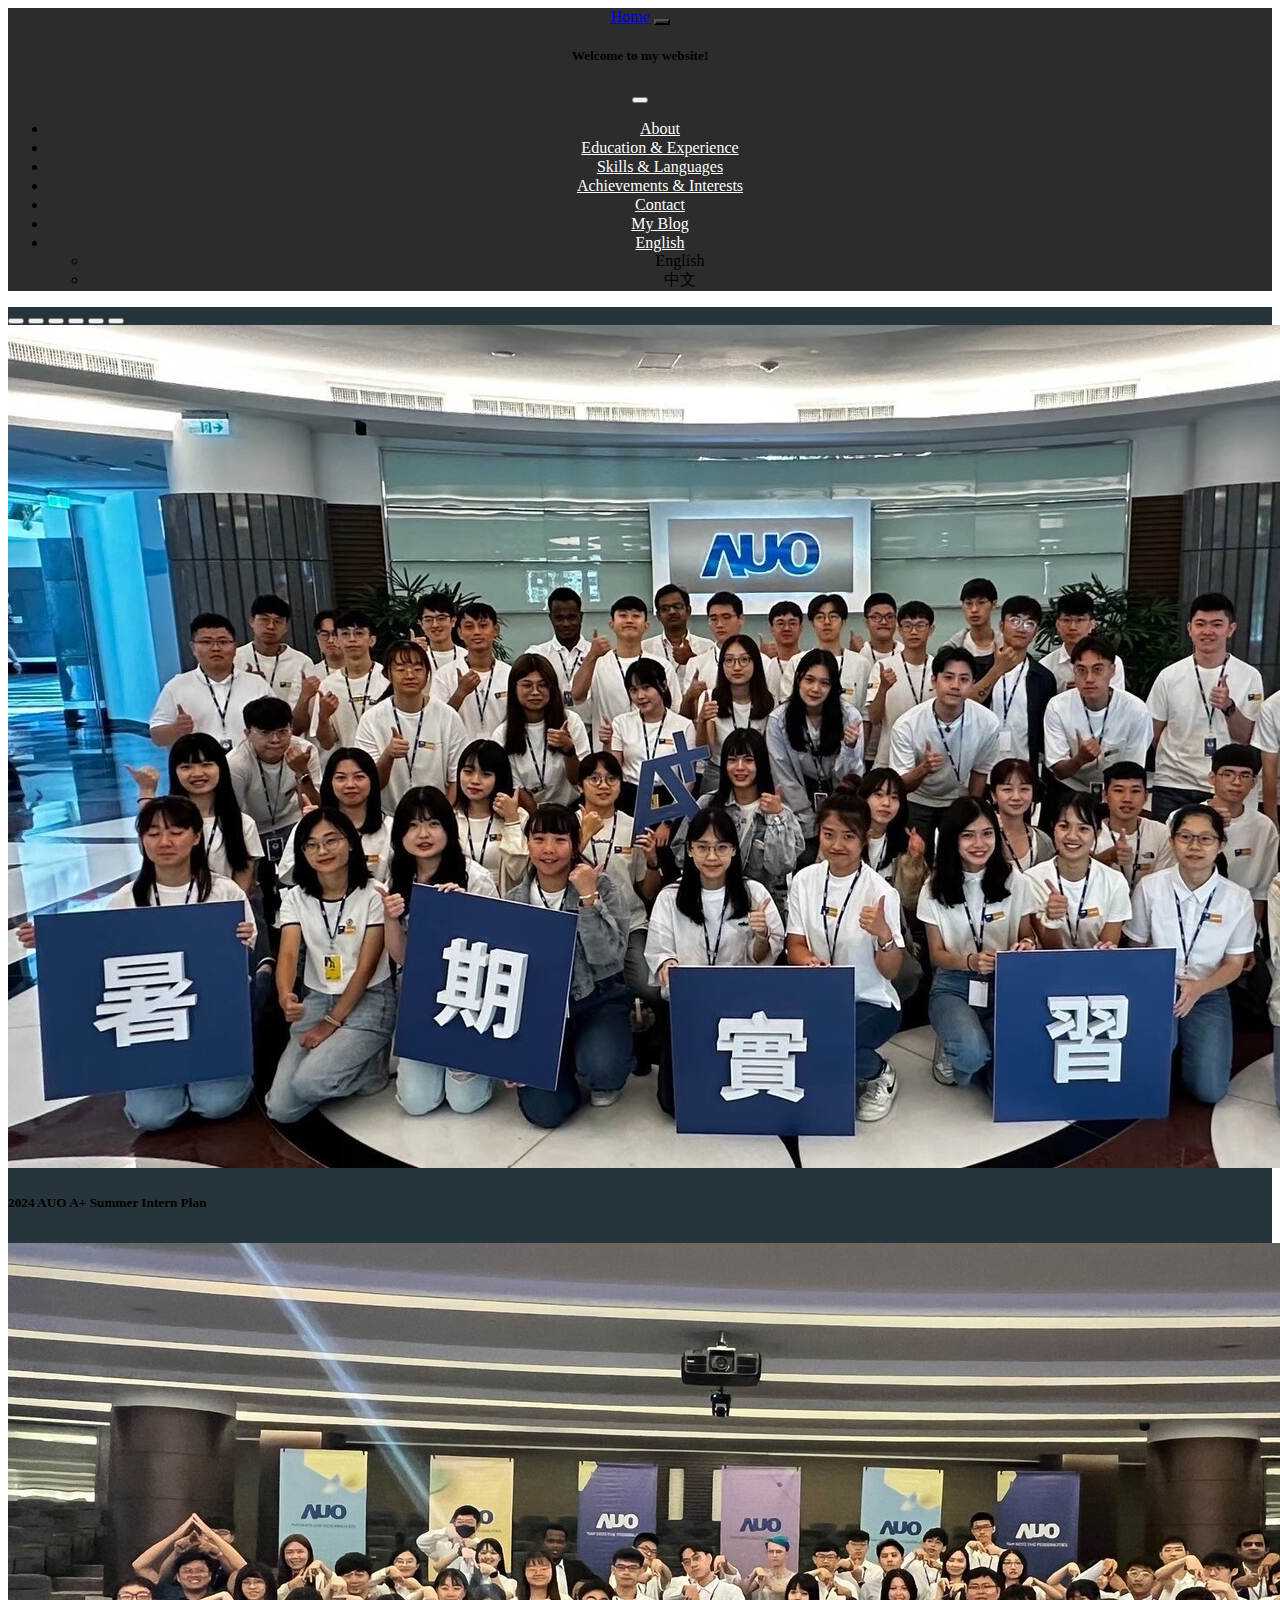
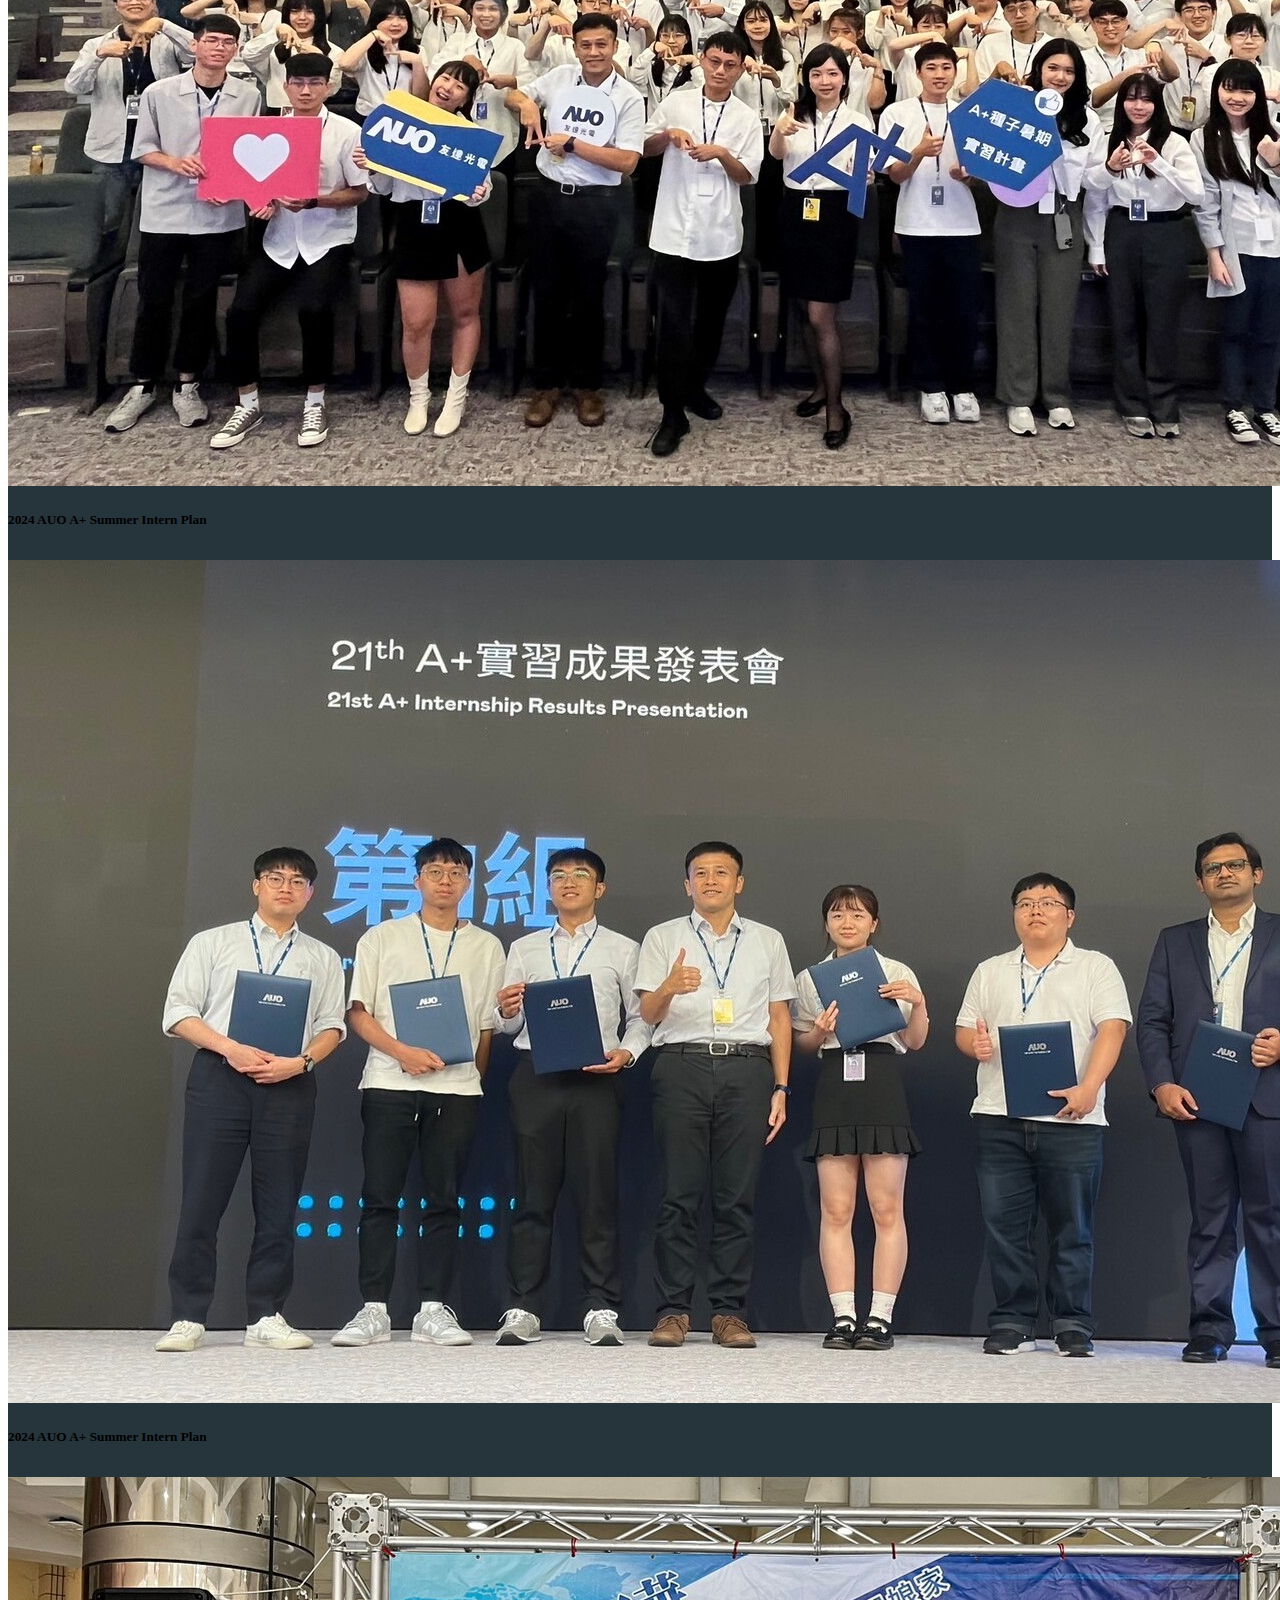
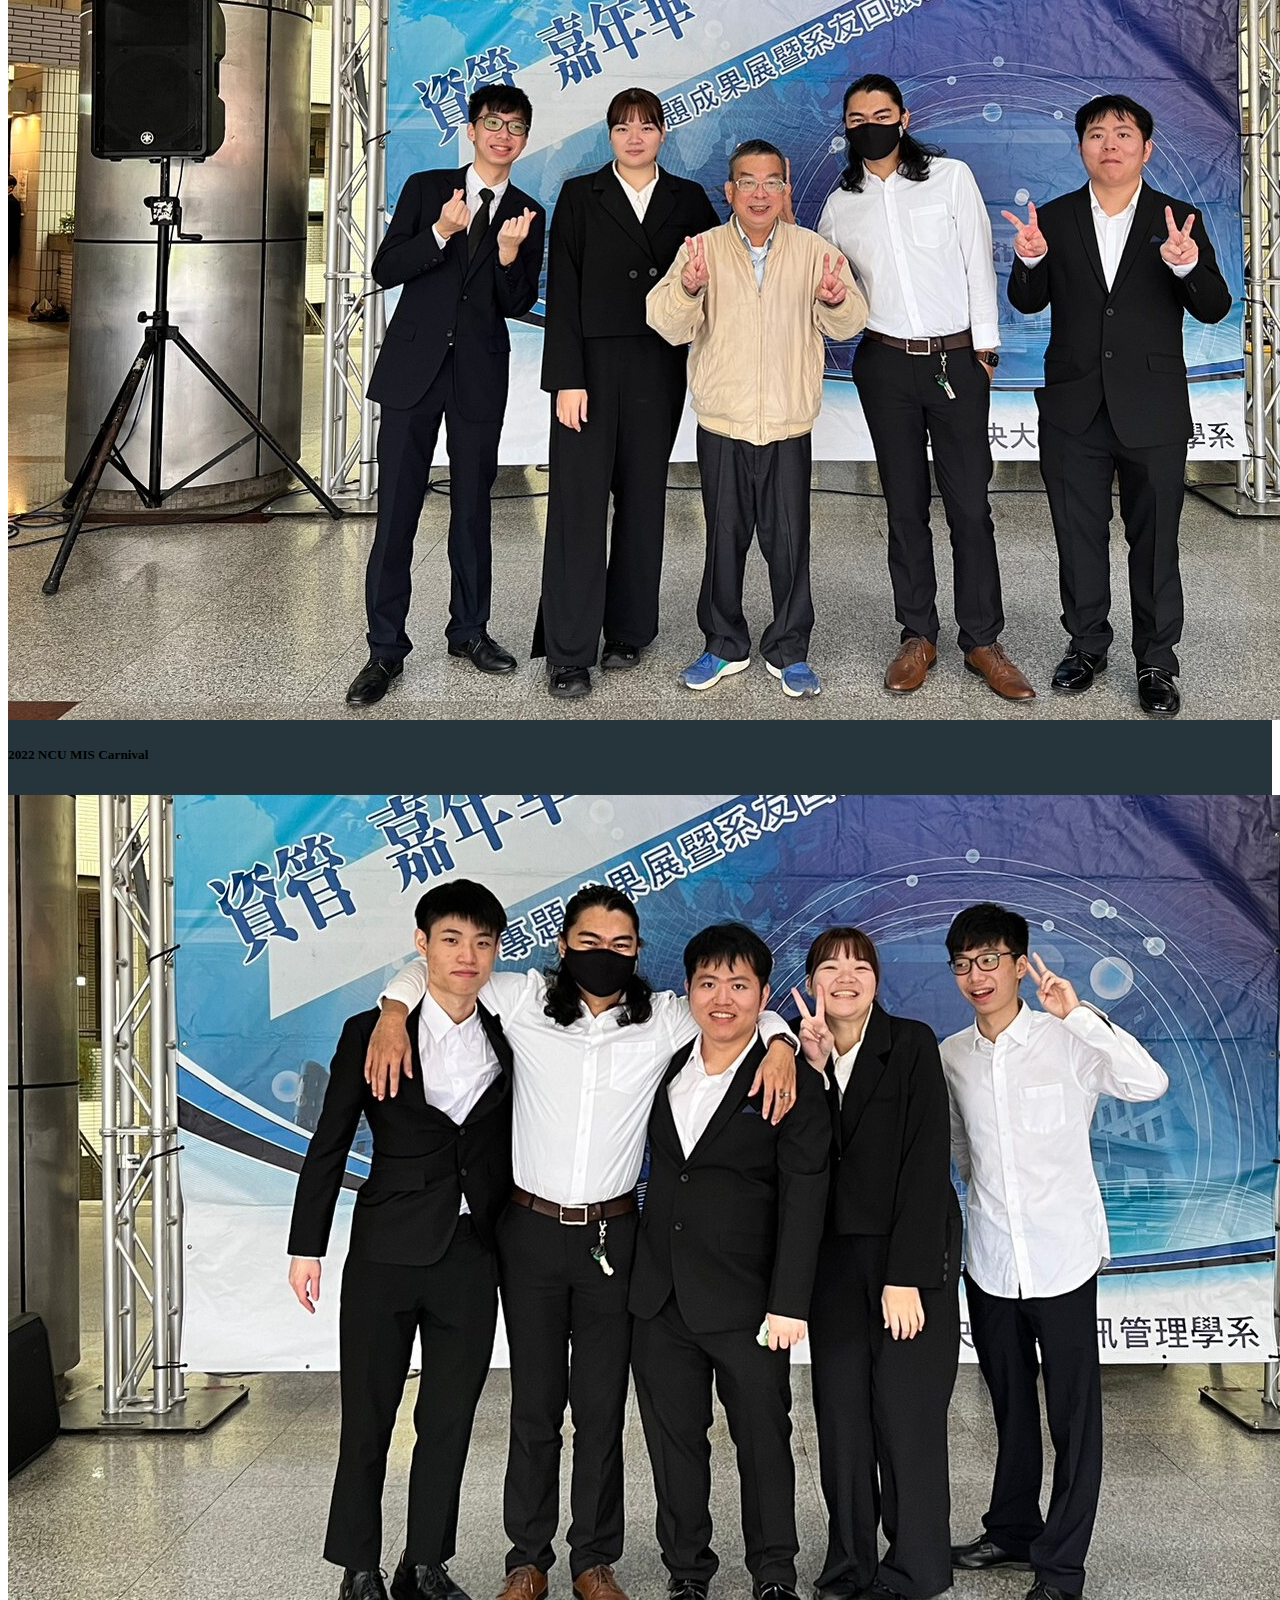
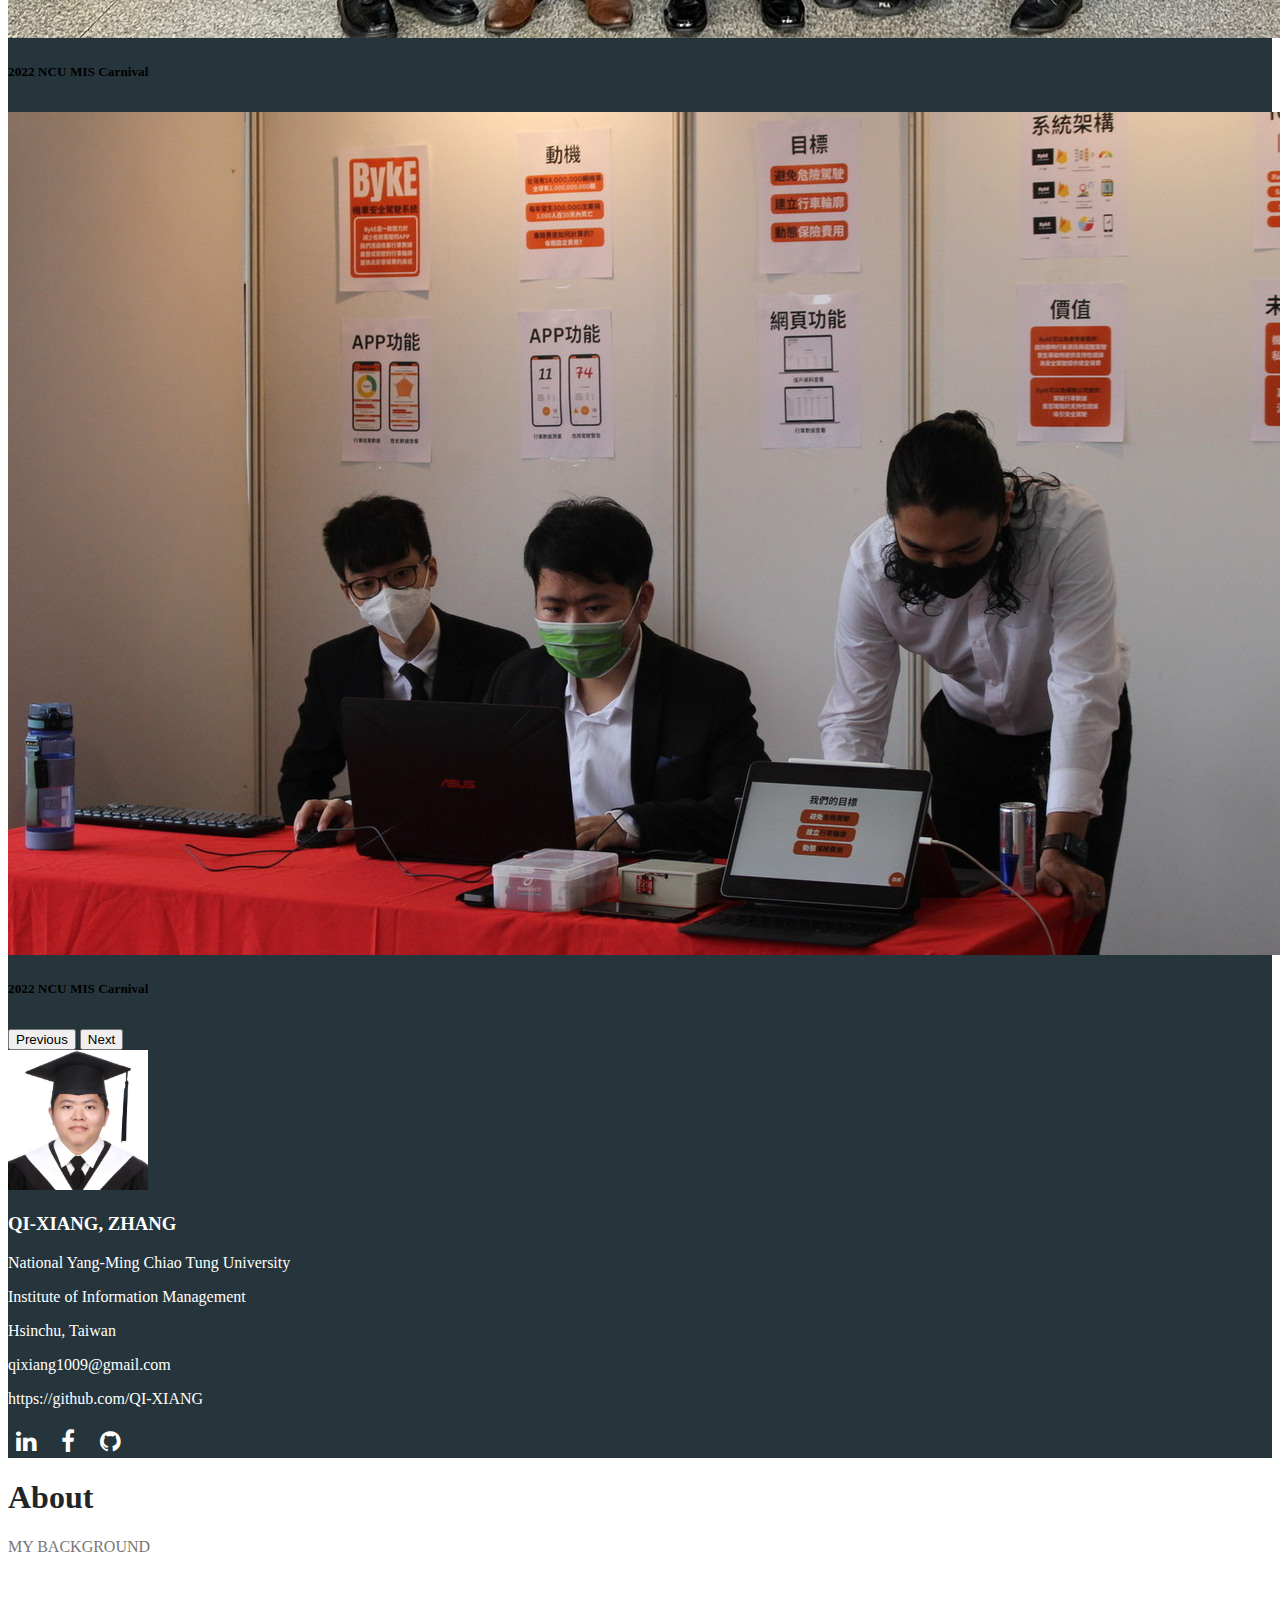
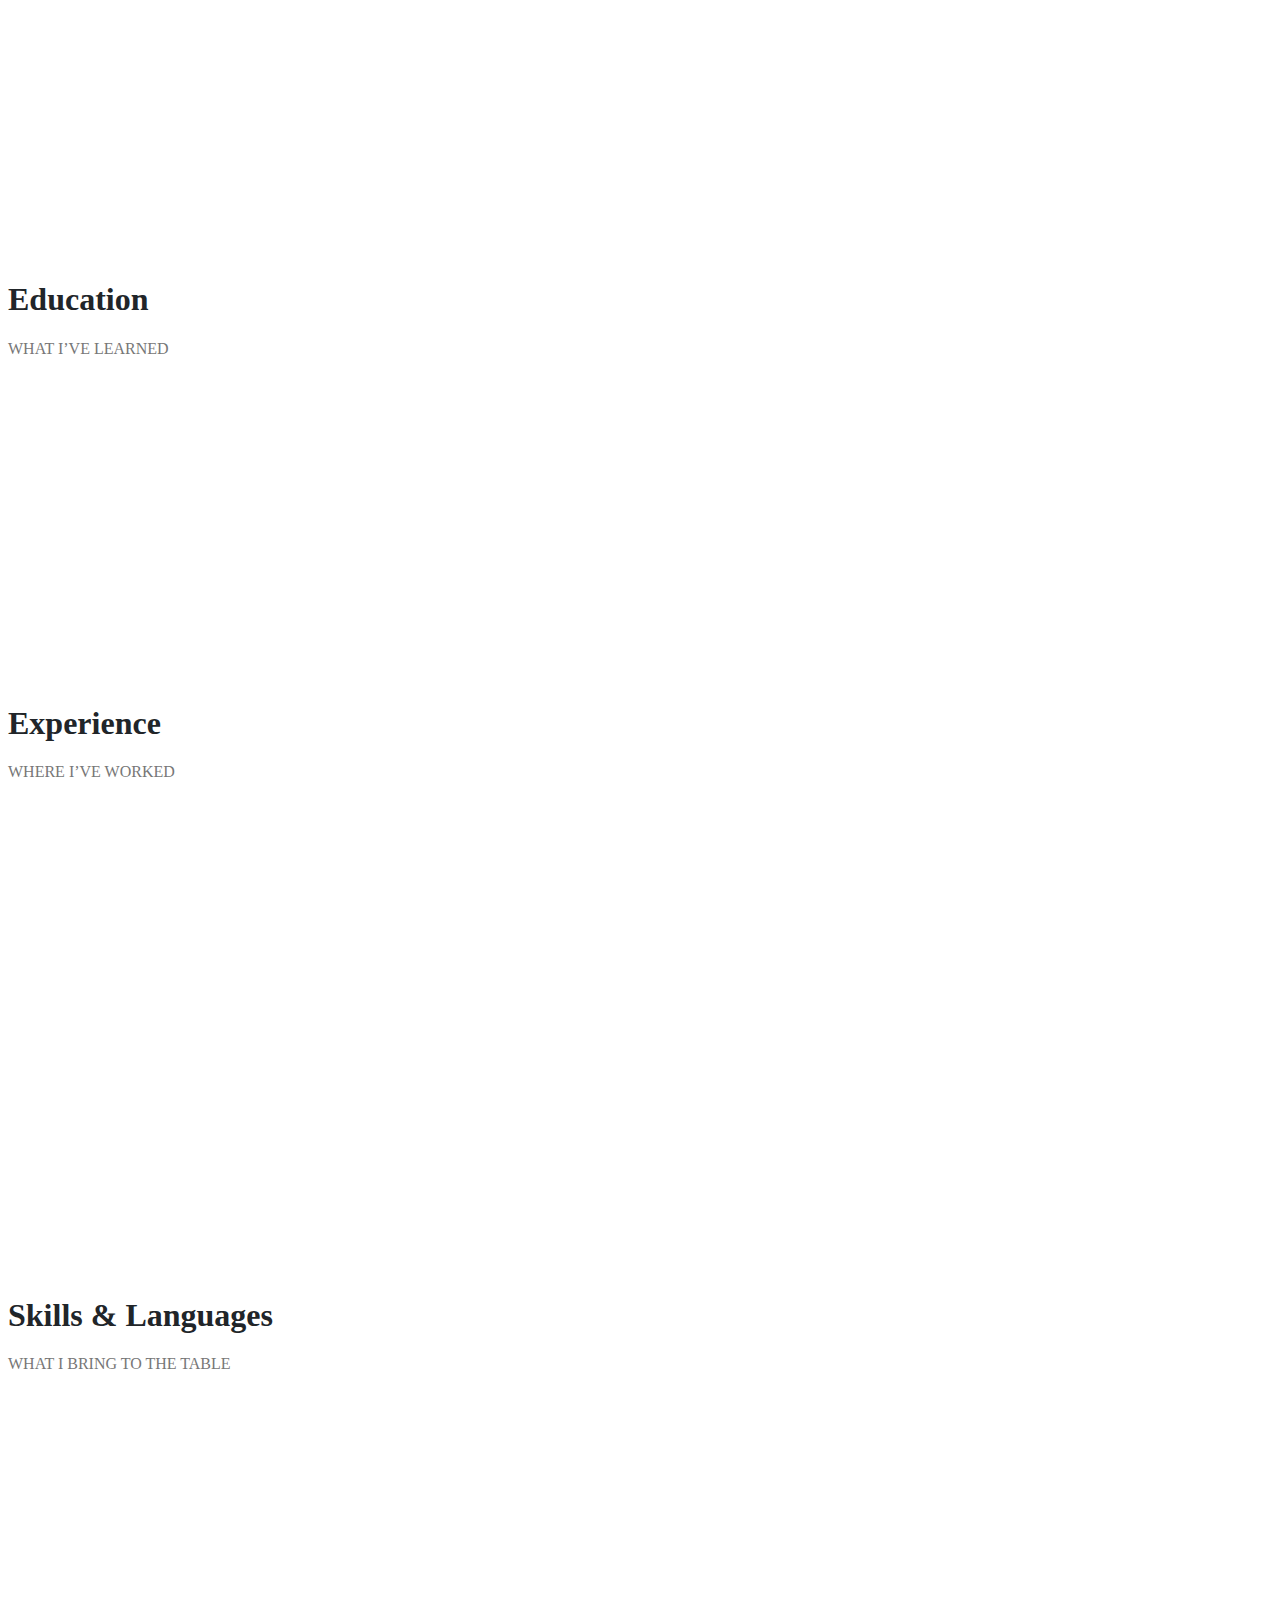
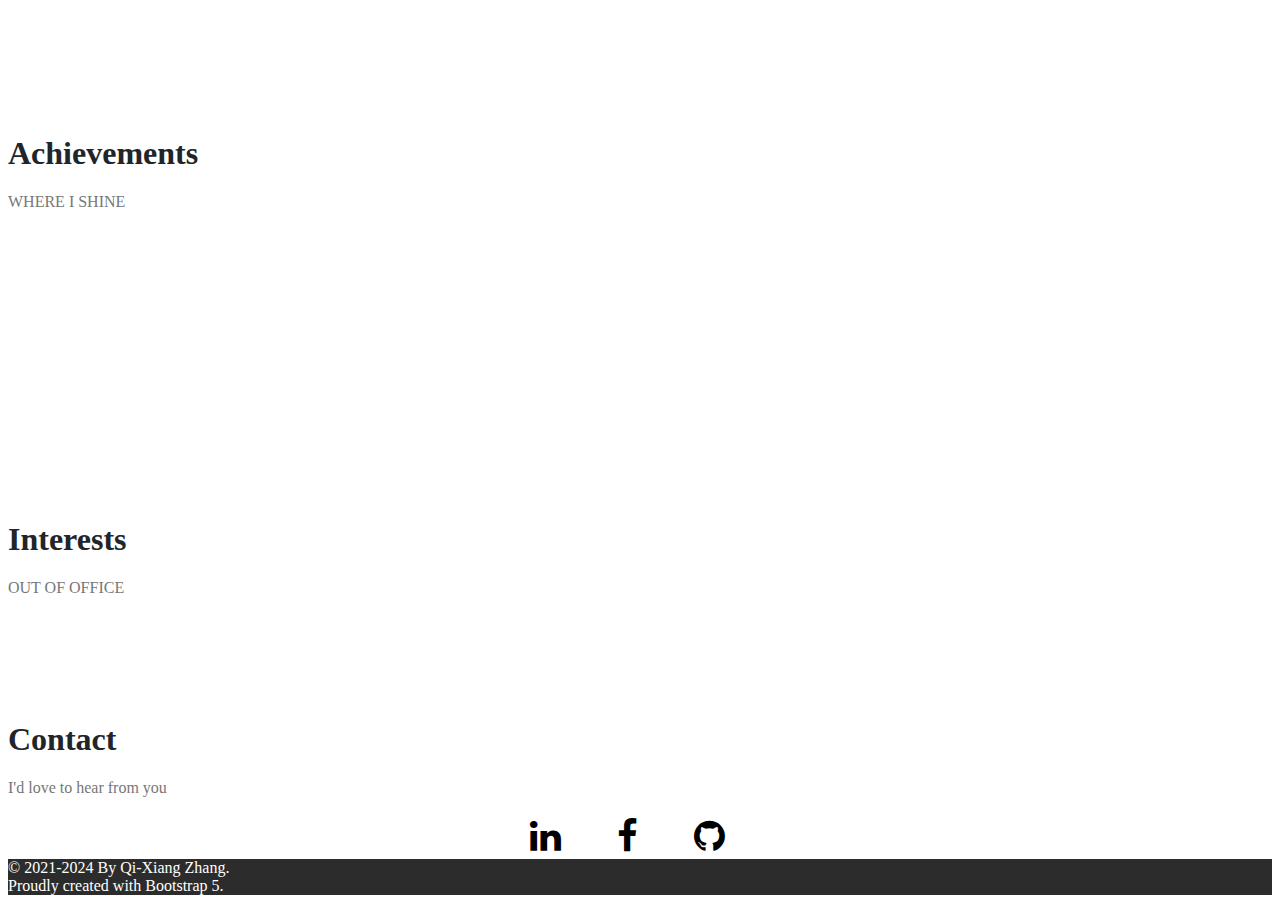
<file: index.html>
<!doctype html>
<html lang="en">

<head>
    <meta charset="utf-8">
    <meta name="viewport" content="width=device-width, initial-scale=1">
    <link href="https://cdn.jsdelivr.net/npm/bootstrap@5.2.3/dist/css/bootstrap.min.css" rel="stylesheet"
        integrity="sha384-rbsA2VBKQhggwzxH7pPCaAqO46MgnOM80zW1RWuH61DGLwZJEdK2Kadq2F9CUG65" crossorigin="anonymous">
    <link rel="Shortcut Icon" type="image/x-icon" href="./image/github-favicon.png">
    <link href="./src/css/preloader.css" rel="stylesheet">
    <meta property="og:title" content="About Qi-Xiang" />
    <meta property="og:description"
        content="Here is Qi-Xiang's first personal website, and I wll make you learn more about me here. :)" />
    <meta property="og:type" content="article" />
    <meta property="og:image" content="facebook.gif" />
    <title>Xiang's Profile</title>
</head>

<body>
    <nav class="navbar navbar-dark sticky-top navbar-expand-lg">
        <div class="container-fluid">
            <a class="navbar-brand" href="#" id="home">Home</a>
            <button class="navbar-toggler" type="button" data-bs-toggle="offcanvas" data-bs-target="#offcanvasNavbar"
                aria-controls="offcanvasNavbar">
                <span class="navbar-toggler-icon"></span>
            </button>
            <div class="justify-content-center offcanvas offcanvas-end" tabindex="-1" id="offcanvasNavbar"
                aria-labelledby="offcanvasNavbarLabel">
                <div class="offcanvas-header">
                    <h5 class="offcanvas-title" id="offcanvasNavbarLabel">Welcome to my website!</h5>
                    <button type="button" class="btn-close" data-bs-dismiss="offcanvas" aria-label="Close"></button>
                </div>
                <div class="offcanvas-body justify-content-center">
                    <ul class="navbar-nav me-2 mb-2 mb-lg-0">
                        <li class="nav-item">
                            <a class="nav-link cool-link active" id="nav-link-1" aria-current="page" href="#about">About</a>
                        </li>
                        <li class="nav-item">
                            <a class="nav-link cool-link" id="nav-link-2" href="#education">Education & Experience</a>
                        </li>
                        <li class="nav-item">
                            <a class="nav-link cool-link" id="nav-link-3" href="#Skills_Languages">Skills & Languages</a>
                        </li>
                        <li class="nav-item">
                            <a class="nav-link cool-link" id="nav-link-4" href="#achievements">Achievements & Interests</a>
                        </li>
                        <li class="nav-item">
                            <a class="nav-link cool-link" id="nav-link-5" href="#contact">Contact</a>
                        </li>
                        <li class="nav-item">
                            <a class="nav-link cool-link" id="nav-link-6" href="https://qi-xiang.github.io/" target="_blank">My Blog</a>
                        </li>
                        <li class="nav-item dropdown translation">
                            <a class="nav-link dropdown-toggle" href="#" role="button" data-bs-toggle="dropdown"
                                aria-expanded="false">English</a>
                            <ul class="dropdown-menu translation-selection">
                                <li><a class="dropdown-item">English</a></li>
                                <li><a class="dropdown-item">中文</a></li>
                            </ul>
                        </li>
                    </ul>
                </div>
            </div>
        </div>
    </nav>

    <div class="container-fluid section1">
        <div class="row">
            <div class="col-12 col-xl-8">
                <div id="carouselExampleCaptions" class="carousel slide" data-bs-ride="false">
                    <div class="carousel-indicators">
                        <button type="button" data-bs-target="#carouselExampleCaptions" data-bs-slide-to="0"
                            class="active" aria-current="true" aria-label="Slide 1"></button>
                        <button type="button" data-bs-target="#carouselExampleCaptions" data-bs-slide-to="1"
                            aria-label="Slide 2"></button>
                        <button type="button" data-bs-target="#carouselExampleCaptions" data-bs-slide-to="2"
                            aria-label="Slide 3"></button>
                        <button type="button" data-bs-target="#carouselExampleCaptions" data-bs-slide-to="3"
                            aria-label="Slide 4"></button>
                        <button type="button" data-bs-target="#carouselExampleCaptions" data-bs-slide-to="4"
                            aria-label="Slide 5"></button>
                        <button type="button" data-bs-target="#carouselExampleCaptions" data-bs-slide-to="5"
                            aria-label="Slide 6"></button>
                    </div>
                    <div class="carousel-inner">
                        <div class="carousel-item active">
                            <img src="image/reBanner4.jpg" class="d-block w-100" alt="...">
                            <div class="carousel-caption d-none d-md-block">
                                <h5 id="carousel-title4" class="carousel-title">2024 AUO A+ Summer Intern Plan</h5>
                            </div>
                        </div>
                        <div class="carousel-item">
                            <img src="image/reBanner5.jpg" class="d-block w-100" alt="...">
                            <div class="carousel-caption d-none d-md-block">
                                <h5 id="carousel-title5" class="carousel-title">2024 AUO A+ Summer Intern Plan</h5>
                            </div>
                        </div>
                        <div class="carousel-item">
                            <img src="image/reBanner6.jpg" class="d-block w-100" alt="...">
                            <div class="carousel-caption d-none d-md-block">
                                <h5 id="carousel-title6" class="carousel-title">2024 AUO A+ Summer Intern Plan</h5>
                            </div>
                        </div>
                        <div class="carousel-item">
                            <img src="image/reBanner.jpg" class="d-block w-100" alt="...">
                            <div class="carousel-caption d-none d-md-block">
                                <h5 id="carousel-title1" class="carousel-title">2022 NCU MIS Carnival</h5>
                            </div>
                        </div>
                        <div class="carousel-item">
                            <img src="image/reBanner2.jpg" class="d-block w-100" alt="...">
                            <div class="carousel-caption d-none d-md-block">
                                <h5 id="carousel-title2" class="carousel-title">2022 NCU MIS Carnival</h5>
                            </div>
                        </div>
                        <div class="carousel-item">
                            <img src="image/reBanner3.jpg" class="d-block w-100" alt="...">
                            <div class="carousel-caption d-none d-md-block">
                                <h5 id="carousel-title3" class="carousel-title">2022 NCU MIS Carnival</h5>
                            </div>
                        </div>
                    </div>
                    <button class="carousel-control-prev" type="button" data-bs-target="#carouselExampleCaptions"
                        data-bs-slide="prev">
                        <span class="carousel-control-prev-icon" aria-hidden="true"></span>
                        <span class="visually-hidden">Previous</span>
                    </button>
                    <button class="carousel-control-next" type="button" data-bs-target="#carouselExampleCaptions"
                        data-bs-slide="next">
                        <span class="carousel-control-next-icon" aria-hidden="true"></span>
                        <span class="visually-hidden">Next</span>
                    </button>
                </div>
            </div>
            <div class="col-12 col-xl-4 simple-intro">
                <div class="container-fluid d-flex justify-content-center pt-4">
                    <img class="card-img-top rounded-circle image-container" src="image/rePhoto.jpg"
                        alt="Card image cap">
                </div>
                <div class="card-body intro-card" style="outline: none;border: none;">
                    <h3 class="text-center pt-3" id="card-name">
                        QI-XIANG, ZHANG
                    </h3>
                    <p class="card-text text-center pt-4" id="card-school">National Yang-Ming Chiao Tung University
                    </p>
                    <p class="card-text text-center" id="card-department">Institute of Information Management</p>
                    <p class="card-text text-center" id="card-location">Hsinchu, Taiwan</p>
                    <p class="card-text text-center pt-5">qixiang1009@gmail.com</p>
                    <p class="card-text text-center">https://github.com/QI-XIANG</p>
                    <div class="container d-flex justify-content-center pb-3">
                        <a href="https://www.linkedin.com/in/qi-xiang-zhang-499625210" target="_blank"
                            class="fa fa-linkedin"></a>
                        <a href="https://www.facebook.com/profile.php?id=100004441091584" target="_blank"
                            class="fa fa-facebook"></a>
                        <a href="https://github.com/QI-XIANG" target="_blank" class="fa fa-github"></a>
                    </div>
                </div>
            </div>
        </div>
    </div>

    <!--About-->
    <div class="container-fluid pt-5" id="about" style="scroll-padding-top: 156px !important;">
        <div class="row d-flex justify-content-center">
            <div class="jumbotron jumbotron-fluid col-12">
                <div class="container">
                    <h1 class="display-4 fs-1 text-center section-title" id="about_title">About</h1>
                    <p class="fs-6 text-center section-subtitle">MY BACKGROUND</p>
                </div>
            </div>
            <div class="jumbotron jumbotron-fluid col-xxl-8 colo-xl-9 col-10">
                <div class="container px-3" data-aos="zoom-in" data-aos-duration="1000">
                    <p class="fs-6 text-left" id="about_content">
                        I was born in 2000 in Taichung, under the sign of Libra with blood type O. I enjoy reading light novels, learning about new technologies, and teaching myself Japanese. In my spare time, I like to document my thoughts on life, learning, and reading on my blog or social media platforms. It helps me track my personal journey while also improving my writing skills. Before graduating from university, I was fortunate enough to be accepted into the Information Management graduate programs at National Central University, National Cheng Kung University, and National Yang Ming Chiao Tung University. Currently, I'm a second-year master's student at the Institute of Information Management at National Yang Ming Chiao Tung University, where I am part of the Networked Distributed Systems and Information Security Management Lab.<br><br>Unlike most other students who major in information management have had coding experience for a long time before university. I learn how to code in my first year of the fundamental programming design course and develop my interest and passion for programming gradually. Recap my life in university, sometimes I learn new tools to finish coding rapidly, and sometimes I acquire new skills while seeing something interesting. For example, with the hope of recording the programming history, I grasp how to use Git to do version control and take GitHub as the remote repository. During the process of learning, I have gained a lot and want to share the gains with others, so I finish my first e-Note about the basis of Git.<br><br>Nowadays, I think everyone in the world can be a pusher in the development of cyber society. Along with Information and technology moving forward every second, there are more and more unknowns waiting for us to explore. It makes me think working in the IT field is full of challenges. In the future, I hope I can keep my passion for mastering new skills and take courage to face various challenges.<br><br>Only hard work can make one look effortless.
                    </p>
                </div>
            </div>
        </div>
    </div>

    <!--Education-->
    <div class="container-fluid pt-5" id="education">
        <div class="row">
            <div class="jumbotron jumbotron-fluid col-12">
                <div class="container">
                    <h1 class="display-4 fs-1 text-center section-title" id="education_title">Education</h1>
                    <p class="fs-6 text-center section-subtitle">WHAT I’VE LEARNED</p>
                </div>
            </div>
            <div class="jumbotron jumbotron-fluid col-12">
                <div class="container" data-aos="zoom-in" data-aos-duration="1000">
                    <div class="fs-6 text-center">
                        <span>Jun. 2023 - Present</span>
                    </div>
                    <div class="fs-6 text-center pt-1">
                        <p><span id="education_institute">National Yang-Ming Chiao Tung University<br>Institute of Information Management
                        </p>
                    </div>
                    <div class="fs-6 text-center">
                        <span>Sep. 2020 - Jun. 2023</span>
                    </div>
                    <div class="fs-6 text-center pt-1">
                        <p><span id="education_program">National Central University, ERP Center<br>Business
                                Intelligence & Analytics Program
                        </p>
                    </div>
                    <div class="fs-6 text-center">
                        <span>Sep. 2019 - Jun. 2023</span>
                    </div>
                    <div class="fs-6 text-center pt-1">
                        <p><span id="education_university">National Central University<br>Management in Information
                                System
                        </p>
                    </div>
                    <div class="fs-6 text-center">
                        <span>Sep. 2016 - Jun. 2019</span>
                    </div>
                    <div class="fs-6 text-center pt-1">
                        <p id="education_highschool">Taichung First Senior High School</p>
                    </div>
                </div>
            </div>
        </div>
    </div>

    <!--Experience-->
    <div class="container-fluid pt-5" id="experience">
        <div class="row">
            <div class="jumbotron jumbotron-fluid col-12">
                <div class="container">
                    <h1 class="display-4 fs-1 text-center section-title" id="experience_title">Experience</h1>
                    <p class="fs-6 text-center section-subtitle">WHERE I’VE WORKED</p>
                </div>
            </div>
            <div class="jumbotron jumbotron-fluid col-12 main-content-block">
                <div class="container" data-aos="zoom-in" data-aos-duration="1000">
                    <div class="fs-6 text-center">
                        <span>Jul. 2024 - Aug. 2024</span>
                    </div>
                    <div class="fs-6 text-center pt-1">
                        <p id="experience7">AUO A+ Summer Intern Plan,<br/>Intern of Advanced Manufacturing Division II</p>
                    </div>
                    <div class="fs-6 text-center">
                        <span>Jun. 2023 - Present</span>
                    </div>
                    <div class="fs-6 text-center pt-1">
                        <p id="experience6">NYCU IIM DS Lab, Member</p>
                    </div>
                    <div class="fs-6 text-center">
                        <span>Mar. 2021 - Mar. 2022</span>
                    </div>
                    <div class="fs-6 text-center pt-1">
                        <p id="experience4">NCU Coding Club, Member</p>
                    </div>
                    <div class="fs-6 text-center">
                        <span>Feb. 2021 - Present</span>
                    </div>
                    <div class="fs-6 text-center pt-1">
                        <p id="experience1">Glory eLearning Website Manager</p>
                    </div>
                    <div class="fs-6 text-center">
                        <span>Jan. 2020 - Jun. 2022</span>
                    </div>
                    <div class="fs-6 text-center pt-1">
                        <p id="experience3">NCU Traditional Chinese Music Club, Erhu Group
                            Leader</p>
                    </div>
                    <div class="fs-6 text-center">
                        <span>Oct. 2019 - Dec. 2019</span>
                    </div>
                    <div class="fs-6 text-center pt-1">
                        <p id="experience5">NCU MIS Carnival, Curation Group Member</p>
                    </div>
                    <div class="fs-6 text-center">
                        <span>Sep. 2019 - Jun. 2023</span>
                    </div>
                    <div class="fs-6 text-center pt-1">
                        <p id="experience2">NCU Traditional Chinese Music Club, Member</p>
                    </div>
                </div>
            </div>
        </div>
    </div>

    <!--Skills & Languages-->
    <div class="container-fluid pt-5" id="Skills_Languages">
        <div class="row">
            <div class="jumbotron jumbotron-fluid col-12">
                <div class="container">
                    <h1 class="display-4 fs-1 text-center section-title" id="skills_languages_title">Skills & Languages</h1>
                    <p class="fs-6 text-center section-subtitle">WHAT I BRING TO THE TABLE</p>
                </div>
            </div>
            <div class="jumbotron jumbotron-fluid col-12">
                <div class="container" data-aos="zoom-in" data-aos-duration="1000">
                    <div class="row justify-content-center mx-5">
                        <div class="fs-6 pt-1 px-2 col-xl-6 col-lg-8 col-md-10 col-12">
                            <p class="mb-0 d-flex justify-content-between"><span>Java</span><span>70%</span></p>
                        </div>
                        <div class="progress col-xl-6 col-lg-8 col-md-10 col-12 px-0 mx-3">
                            <div class="progress-bar" style="width: 70%;" role="progressbar" aria-label="Java" aria-valuenow="70" aria-valuemin="0" aria-valuemax="100"></div>
                        </div>
                        <div class="fs-6 pt-2 px-2 col-xl-6 col-lg-8 col-md-10 col-12">
                            <p class="mb-0 d-flex justify-content-between"><span>Python</span><span>60%</span></p>
                        </div>
                        <div class="progress col-xl-6 col-lg-8 col-md-10 col-12 px-0 mx-3">
                            <div class="progress-bar" style="width: 60%;" role="progressbar" aria-label="Python" aria-valuenow="60" aria-valuemin="0" aria-valuemax="100"></div>
                        </div>
                        <div class="fs-6 pt-2 px-2 col-xl-6 col-lg-8 col-md-10 col-12">
                            <p class="mb-0 d-flex justify-content-between"><span>HTML</span><span>90%</span></p>
                        </div>
                        <div class="progress col-xl-6 col-lg-8 col-md-10 col-12 px-0 mx-3">
                            <div class="progress-bar" style="width: 90%;" role="progressbar" aria-label="HTML" aria-valuenow="90" aria-valuemin="0" aria-valuemax="100"></div>
                        </div>
                        <div class="fs-6 pt-2 px-2 col-xl-6 col-lg-8 col-md-10 col-12">
                            <p class="mb-0 d-flex justify-content-between"><span>CSS</span><span>55%</span></p>
                        </div>
                        <div class="progress col-xl-6 col-lg-8 col-md-10 col-12 px-0 mx-3">
                            <div class="progress-bar" style="width: 55%;" role="progressbar" aria-label="CSS" aria-valuenow="55" aria-valuemin="0" aria-valuemax="100"></div>
                        </div>
                        <div class="fs-6 pt-2 px-2 col-xl-6 col-lg-8 col-md-10 col-12">
                            <p class="mb-0 d-flex justify-content-between"><span>JavaScript</span><span>45%</span></p>
                        </div>
                        <div class="progress col-xl-6 col-lg-8 col-md-10 col-12 px-0 mx-3">
                            <div class="progress-bar" style="width: 45%;" role="progressbar" aria-label="JavaScript" aria-valuenow="45" aria-valuemin="0" aria-valuemax="100"></div>
                        </div>
                        <div class="fs-6 pt-2 px-2 col-xl-6 col-lg-8 col-md-10 col-12">
                            <p class="mb-0 d-flex justify-content-between"><span>Git</span><span>50%</span></p>
                        </div>
                        <div class="progress col-xl-6 col-lg-8 col-md-10 col-12 px-0 mx-3">
                            <div class="progress-bar" style="width: 50%;" role="progressbar" aria-label="Git" aria-valuenow="50" aria-valuemin="0" aria-valuemax="100"></div>
                        </div>
                        <div class="fs-6 pt-2 px-2 col-xl-6 col-lg-8 col-md-10 col-12">
                            <p class="mb-0 d-flex justify-content-between"><span id="skills_languages_chinese">Chinese</span><span>100%</span></p>
                        </div>
                        <div class="progress col-xl-6 col-lg-8 col-md-10 col-12 px-0 mx-3">
                            <div class="progress-bar bg-success" style="width: 100%;" role="progressbar" aria-label="Chinese" aria-valuenow="100" aria-valuemin="0" aria-valuemax="100"></div>
                        </div>
                        <div class="fs-6 pt-2 px-2 col-xl-6 col-lg-8 col-md-10 col-12">
                            <p class="mb-0 d-flex justify-content-between"><span id="skills_languages_english">English</span><span>80%</span></p>
                        </div>
                        <div class="progress col-xl-6 col-lg-8 col-md-10 col-12 px-0 mx-3">
                            <div class="progress-bar bg-success" style="width: 80%;" role="progressbar" aria-label="English" aria-valuenow="80" aria-valuemin="0" aria-valuemax="100"></div>
                        </div>
                        <div class="fs-6 pt-2 px-2 col-xl-6 col-lg-8 col-md-10 col-12">
                            <p class="mb-0 d-flex justify-content-between"><span id="skills_languages_japanese">Japanese</span><span>40%</span></p>
                        </div>
                        <div class="progress col-xl-6 col-lg-8 col-md-10 col-12 px-0 mx-3">
                            <div class="progress-bar bg-success" style="width: 40%;" role="progressbar" aria-label="Japanese" aria-valuenow="40" aria-valuemin="0" aria-valuemax="100"></div>
                        </div>
                        <div class="fs-6 pt-2 px-2 col-xl-6 col-lg-8 col-md-10 col-12">
                            <p class="mb-0 d-flex justify-content-between"><span id="skills_languages_taiwanese">Taiwanese</span><span>90%</span></p>
                        </div>
                        <div class="progress col-xl-6 col-lg-8 col-md-10 col-12 px-0 mx-3">
                            <div class="progress-bar bg-success" style="width: 90%;" role="progressbar" aria-label="Taiwanese" aria-valuenow="90" aria-valuemin="0" aria-valuemax="100"></div>
                        </div>
                    </div>
                </div>
            </div>
        </div>
    </div>

    <!--Achievements-->
    <div class="container-fluid pt-5" id="achievements">
        <div class="row">
            <div class="jumbotron jumbotron-fluid col-12">
                <div class="container">
                    <h1 class="display-4 fs-1 text-center section-title" id="achievements_title">Achievements</h1>
                    <p class="fs-6 text-center section-subtitle">WHERE I SHINE</p>
                </div>
            </div>
            <div class="jumbotron jumbotron-fluid col-12">
                <div class="container" data-aos="zoom-in" data-aos-duration="1000">
                    <div class="fs-6 text-center">
                        <p><a target="_blank" href="https://ithelp.ithome.com.tw/users/20135354/ironman/5546"><span id="achievement1">The 14th ITHELP Ironman
                            Contest 2022<br>《The Journey of Django Starter》</span></a></p>
                    </div>
                    <div class="fs-6 text-center">
                        <p><a target="_blank" href="https://ithelp.ithome.com.tw/users/20135354/ironman/4136"><span id="achievement2">The 13th ITHELP Ironman
                            Contest 2021<br>《JS30 Learning Diary》</span></a></p>
                    </div>
                    <div class="fs-6 text-center">
                        <p><a target="_blank" href="https://hackmd.io/@qixiang1009/初步掌握Git與Github應用-整合版"><span id="achievement3">e-Note: 《Fundmental of Git Application》<br>(Written in Chinese)</span></a></p>
                    </div>
                    <div class="fs-6 text-center">
                        <p><a target="_blank" href="https://hackmd.io/@qixiang1009/svg_intro"><span id="achievement6">e-Note: 《SVG Self-Learning Note》<br>(Written in Chinese)</span></a></p>
                    </div>
                    <div class="fs-6 text-center">
                        <p><a data-fslightbox="gallery" href="./image/GDA1.png"><span id="achievement4">Google Developers Android App Study Jam 2021</span></a></p>
                        <a data-fslightbox="gallery" href="./image/GDA2.png"></a>
                    </div>
                    <div class="fs-6 text-center">
                        <p id="achievement5">JLPT N4 Certificate</p>
                    </div>
                </div>
            </div>
        </div>
    </div>

    <!--Main Content 6-->
    <div class="container-fluid pt-5" id="interests">
        <div class="row">
            <div class="jumbotron jumbotron-fluid col-12">
                <div class="container">
                    <h1 class="display-4 fs-1 text-center section-title" id="interests_title">Interests</h1>
                    <p class="fs-6 text-center section-subtitle">OUT OF OFFICE</p>
                </div>
            </div>
            <div class="jumbotron jumbotron-fluid col-12">
                <div class="container" data-aos="zoom-in" data-aos-duration="1000">
                    <div class="fs-6 text-center">
                        <p id="interest1">Animation&nbsp;&nbsp;&nbsp;&nbsp;&nbsp;Reading</p>
                    </div>
                    <div class="fs-6 text-center">
                        <p id="interest2">Coding&nbsp;&nbsp;&nbsp;&nbsp;&nbsp;Web Design</p>
                    </div>

                    <div class="fs-6 text-center">
                        <p id="interest3">Stock&nbsp;&nbsp;&nbsp;&nbsp;&nbsp;Computer Science
                        </p>
                    </div>
                </div>
            </div>
        </div>
    </div>

    <div class="container-fluid pt-5 pb-3" id="contact">
        <div class="row">
            <div class="jumbotron jumbotron-fluid col-12">
                <div class="container">
                    <h1 class="display-4 fs-1 text-center section-title" id="contact_title">Contact</h1>
                    <p class="fs-6 text-center section-subtitle">I'd love to hear from you</p>
                </div>
            </div>
            <div class="jumbotron jumbotron-fluid col-12"><!-- data-aos="zoom-in" data-aos-duration="1000"-->
                <div class="container">
                    <div class="container" style="display: flex;justify-content: center;">
                        <a href="https://www.linkedin.com/in/qi-xiang-zhang-499625210" target="_blank"
                            class="fa fa-linkedin"></a>
                        <a href="https://www.facebook.com/profile.php?id=100004441091584" target="_blank"
                            class="fa fa-facebook"></a>
                        <a href="https://github.com/QI-XIANG" target="_blank" class="fa fa-github"></a>
                    </div>
                </div>
            </div>
        </div>
    </div>

    <!--Footer-->
    <div class="container-fluid footer pt-3 pb-3">
        <div class="row" id="footer">
            <div id="footer" class="col-12 col-xl-12 text-center fs-6">
                <footer>&copy; 2021-2024 By Qi-Xiang Zhang.<br>Proudly created with
                    Bootstrap 5.</footer>
            </div>
        </div>
    </div>

    <div id="preloader"></div>

    <button onclick="topFunction()" id="myBtn" title="Go to top"><i class="fa fa-arrow-up"
            aria-hidden="true"></i></button>

</body>
<link href="./src/css/style.css" rel="stylesheet">
<link href="https://unpkg.com/aos@2.3.1/dist/aos.css" rel="stylesheet">
<link rel="stylesheet" href="https://cdnjs.cloudflare.com/ajax/libs/font-awesome/4.7.0/css/font-awesome.min.css">
<script type="module" src="./src/js/main.js"></script>
<script src="./src/js/backToTop.js"></script>
<script src="./src/js/fslightbox.js"></script> <!-- Add the lightbox library (only one file) -->
<script src="https://cdn.jsdelivr.net/npm/bootstrap@5.2.3/dist/js/bootstrap.bundle.min.js"
    integrity="sha384-kenU1KFdBIe4zVF0s0G1M5b4hcpxyD9F7jL+jjXkk+Q2h455rYXK/7HAuoJl+0I4"
    crossorigin="anonymous"></script>
<script src="https://unpkg.com/aos@2.3.1/dist/aos.js"></script>
<script>
    AOS.init();
</script>
</html>
</file>
<file: src/css/preloader.css>
/*--------------------------------------------------------------
# Preloader
--------------------------------------------------------------*/
#preloader {
  position: fixed;
  top: 0;
  left: 0;
  right: 0;
  bottom: 0;
  z-index: 9999;
  overflow: hidden;
  background: #fff;
}

#preloader:before {
  content: "";
  position: fixed;
  top: calc(50% - 30px);
  left: calc(50% - 30px);
  border: 6px solid #0563bb;
  border-top-color: #fff;
  border-bottom-color: #fff;
  border-radius: 50%;
  width: 60px;
  height: 60px;
  animation: animate-preloader 1s linear infinite;
}
@keyframes animate-preloader {
  0% {
    transform: rotate(0deg);
  }
  100% {
    transform: rotate(360deg);
  }
}/*# sourceMappingURL=preloader.css.map */
</file>
<file: src/css/style.css>
@charset "UTF-8";
/*===返回頂部按鈕===*/
#myBtn {
  display: none;
  position: fixed;
  bottom: 10px;
  right: 10px;
  z-index: 99;
  font-size: 28px;
  border: none;
  outline: none;
  color: black;
  opacity: 0.5;
  background-color: rgb(132, 143, 148);
  border-radius: 25%;
  cursor: pointer;
}

#myBtn .fa.fa-arrow-up {
  padding: 0;
  margin-top: 0px;
  height: 25px !important;
  width: 25px !important;
}

#myBtn:hover {
  color: #555;
}

/*===返回頂部按鈕===*/
/*===通用設定===*/
html {
  scroll-padding-top: 25px;
}

.section-title {
  color: #212529;
}

.section-subtitle {
  color: #777777;
}

/*======*/
/*===導覽列設定===*/
.navbar {
  text-align: center;
  background-color: #2c2c2c;
}

.navbar .nav-item .nav-link {
  color: #fff;
}

.navbar .dropdown-menu .dropdown-item {
  cursor: pointer;
}

.navbar-toggler {
  background: transparent;
}

.navbar-toggler:focus,
.navbar-toggler:active,
.navbar-toggler-icon:focus {
  outline: none;
  box-shadow: none;
}

.offcanvas-body {
  background-color: #2c2c2c;
}

@media (min-width: 992px) {
  .cool-link::after {
    content: "";
    display: block;
    width: 0;
    height: 2px;
    margin-top: -1px;
    background: #fff;
    transition: width 0.3s;
  }
  .cool-link:hover::after {
    width: 100%;
    transition: width 0.3s;
  }
}
/*===導覽列設定===*/
/*===Carousel 區域 (Section1)===*/
.section1 {
  background-color: #26353b;
}

.section1 .row div {
  /*移除空白區域*/
  border: none;
  outline: none;
  padding: 0px;
}

.simple-intro #card-name {
  color: #fff;
}

.simple-intro .card-text {
  color: #fff;
}

/*大頭貼*/
.image-container {
  width: 140px;
  height: 140px;
  border: none;
  outline: none;
}

/*圖片輪盤標題*/
.carousel-title {
  padding-bottom: 10px;
}

/*設定社交圖示(font awesome icons)*/
.fa {
  padding: 0px 2px 0px 0px;
  font-size: 24px !important;
  width: 32px;
  text-align: center;
  text-decoration: none;
  margin: 5px 2px;
}

#contact .fa {
  /*聯絡我適用*/
  padding: 0px 25px 0px 0px;
  font-size: 36px !important;
  width: 33px;
  text-align: center;
  text-decoration: none;
  margin: 5px 12px;
  color: black;
}

.fa-facebook,
.fa-linkedin,
.fa-github {
  color: #fff;
}

.fa:hover {
  opacity: 0.7;
}

/*===Carousel 區域 (Section1)===*/
/*===Footer 區域===*/
.footer {
  background-color: #2c2c2c;
  color: #fff;
}

/*===Footer 區域===*/
/*===Achievements 區域====*/
#achievements a {
  text-decoration: none;
  color: #212529;
}
#achievements a :hover {
  color: rgb(25, 0, 255) !important;
  opacity: 0.8;
}

/*===Achievements 區域====*//*# sourceMappingURL=style.css.map */
</file>
